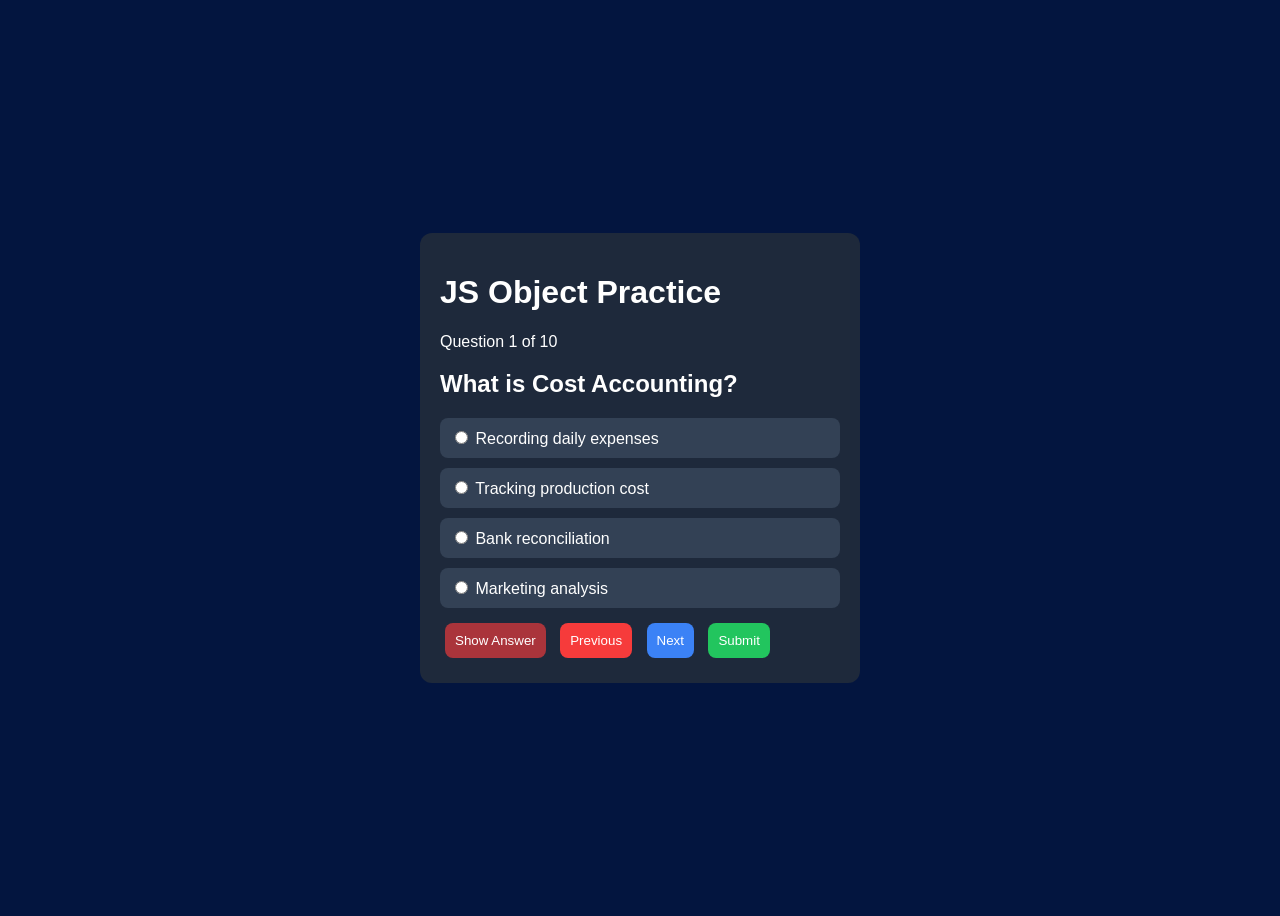
<file: index.html>
<!DOCTYPE html>
<html lang="en">
<head>
    <meta charset="UTF-8">
    <meta name="viewport" content="width=device-width, initial-scale=1.0">
    <title>Questions Bank</title>
    <link rel="stylesheet" href="styles.css">
</head>
<body>

    <div class="quiz-container">
    <h1>JS Object Practice</h1>




    <div id="quesCounter"></div>
    <h2 id="question"></h2>
    <div id="options"></div>
        
    
    <div id="answers" style="display:none;"></div>



    
    <div class="buttons">
    <button id="showAns">Show Answer</button>
    <button id="prev">Previous</button>
    <button id="next">Next</button>
    <button id="submitBtn">Submit</button>

</div>

<div id="submitMsg"></div>

    </div>

    <script src="script.js"></script>
</body>
</html>
</file>
<file: styles.css>
body{
    font-family: Arial, sans-serif;
    background: #03153f;
    color: white;
    display: flex;
    justify-content: center;
    align-items: center;
    height: 100vh;
}

.quiz-container {
    background: #1e293b;
    padding: 20px;
    border-radius: 12px;
    width: 400px;
}

#options div {
    margin: 10px 0;
    padding: 10px;
    background: #334155;
    border-radius: 8px;
    cursor: pointer;
}


#options div:hover {
    background: #475569;
}

button {
    padding: 10px;
    border: none;
    border-radius: 8px;
    margin: 5px;
    cursor: pointer;
}


#next {
    background: #3b82f6;
    color: white;
}

#prev {
    background: #f63b3b;
    color: white;
}

#showAns{
    background:#f63b3ba6;
    color:white;
}

#submitBtn {
    background: #22c55e;
    color: white;
}

.progress-bar {
    background: #334155;
    height: 8px;
    border-radius: 5px;
}

#progress {
    height: 100%;
    background: #3b82f6;
    width: 0%;
}
</file>
